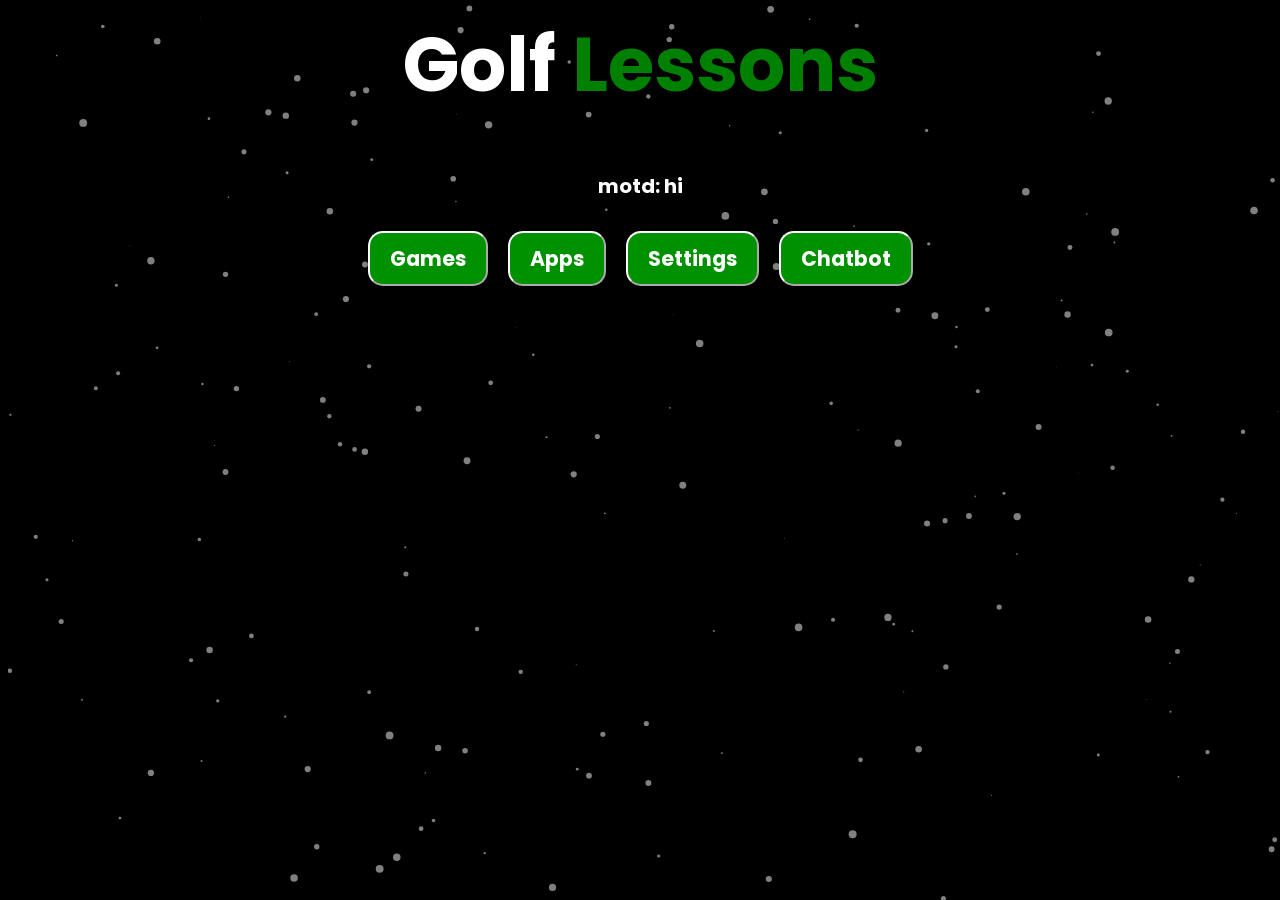
<file: index.html>
<html>
<head>
   <title>Golf lessons</title>
  <meta name="viewport" content="width=device-width, user-scalable=no, minimum-scale=1.0, maximum-scale=1.0">
  <link rel="stylesheet" type="text/css" href="/css/style.css">
  <link href="https://fonts.googleapis.com/css2?family=Poppins:wght@400;500;600;700&display=swap" rel="stylesheet">
  <link rel="icon" href="/assets/images/heading.png" type="image/x-icon">
  <link rel="shortcut icon" href="/assets/images/iconfavicon.png" type="image/x-icon">
  <meta charset="UTF-8">
  <meta name="viewport" content="width=device-width, initial-scale=1.0">
  <script src="/particles.js"></script>
  <script src="/app.js"></script>
</head>
</head>
<body>
<div id="particles-js"></div>
 <h1>Golf  <span style="color: green;">Lessons</span></h1>

 <p>motd: hi</p>
 <main>
  <button role="button" onclick="window.location.href='/games.html'">Games</button>
  <button role="button" onclick="window.location.href='/apps.html'">Apps</button>
  <button role="button" onclick="window.location.href='/settings.html'">Settings</button>
 <button role="button" onclick="window.location.href='/ai.html'">Chatbot</button>
 </main>
</body>
</html>
</file>
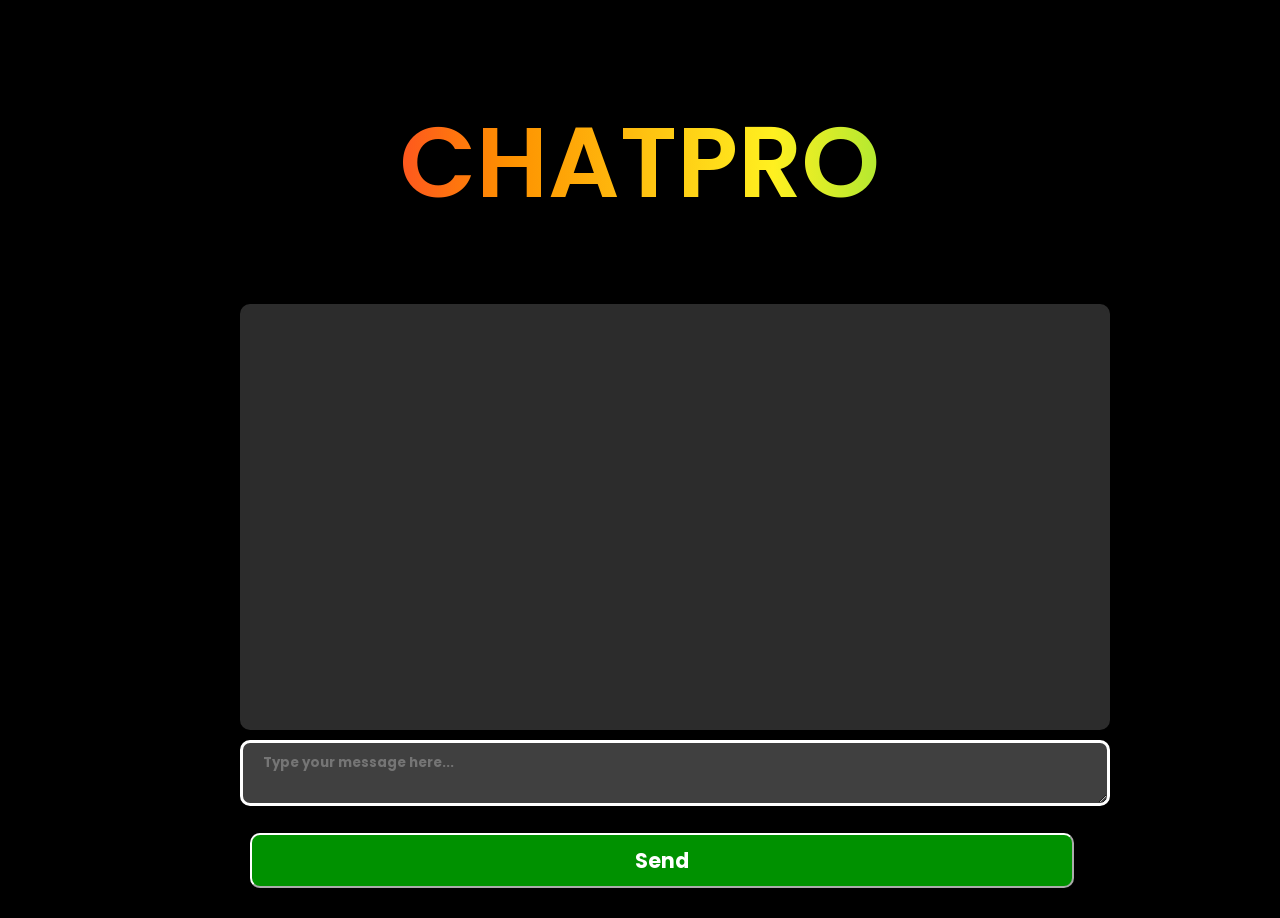
<file: ai/index.html>
<!DOCTYPE html>
<html lang="en">
<head>
  <meta name="viewport" content="width=device-width, user-scalable=no, minimum-scale=1.0, maximum-scale=1.0">
  <link rel="stylesheet" type="text/css" href="/css/style.css">
  <link href="https://fonts.googleapis.com/css2?family=Poppins:wght@400;500;600;700&display=swap" rel="stylesheet">
  <link rel="icon" href="/assets/images/heading.png" type="image/x-icon">
  <link rel="shortcut icon" href="/assets/images/iconfavicon.png" type="image/x-icon">
  <meta charset="UTF-8">
  <meta name="viewport" content="width=device-width, initial-scale=1.0">
  <script src="/particles.js"></script>
  <script src="/app.js"></script>
</head>
    <meta charset="UTF-8">
    <meta name="viewport" content="width=device-width, initial-scale=1.0">
    <title>Golf lessons</title>
    <link rel="stylesheet" href="styles.css">
</head>
<body>
    <h1>ChatPro</h1>
    <div id="chat-container"></div>
    <textarea id="user-input" placeholder="Type your message here..."></textarea>
    <button id="send-button">Send</button>

    <script src="ai.js"></script>
</body>
</html>
</file>
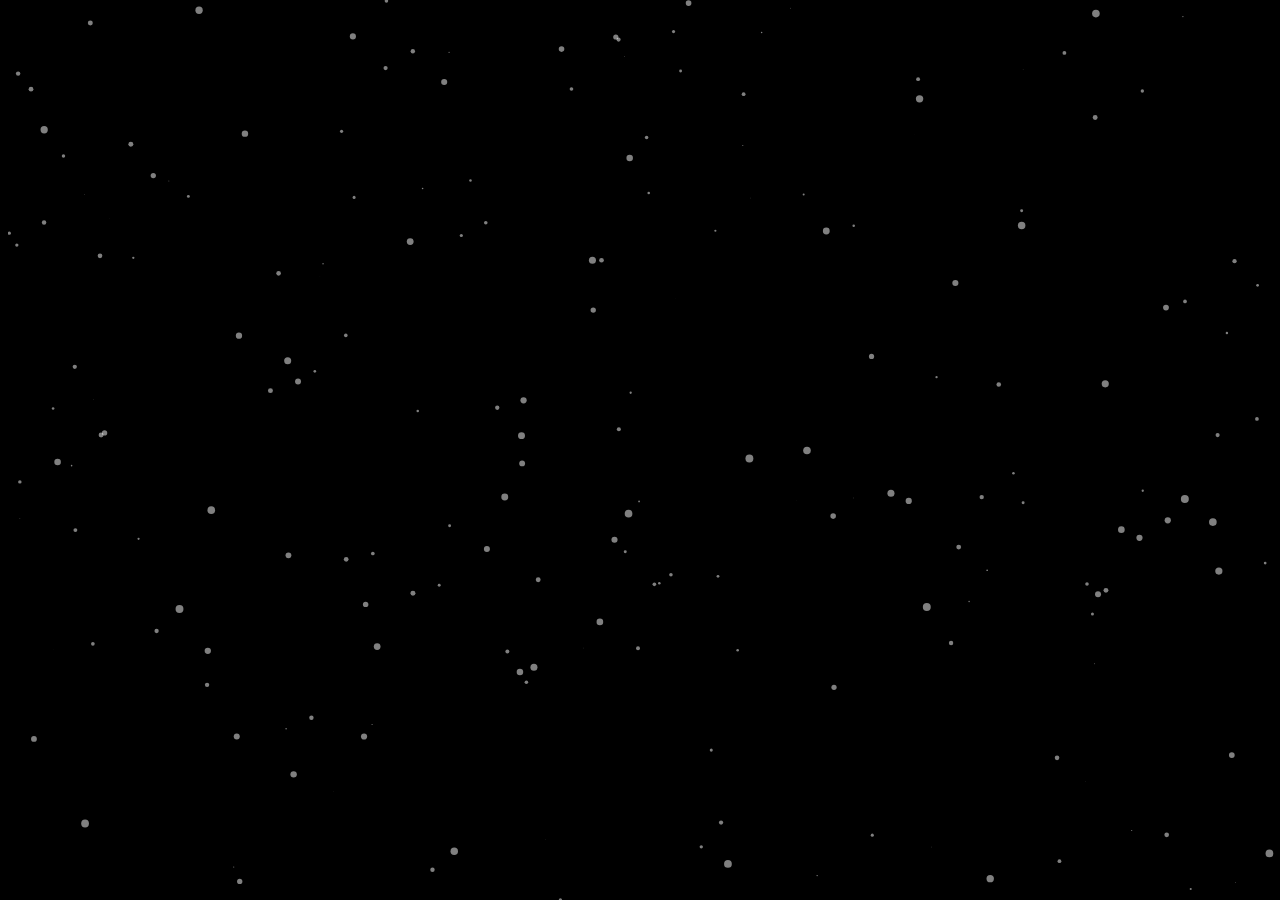
<file: apps.html>
<html></html>
<head>
  <meta name="viewport" content="width=device-width, user-scalable=no, minimum-scale=1.0, maximum-scale=1.0">
  <link rel="stylesheet" type="text/css" href="/css/style.css">
  <link href="https://fonts.googleapis.com/css2?family=Poppins:wght@400;500;600;700&display=swap" rel="stylesheet">
  <link rel="icon" href="/assets/images/heading.png" type="image/x-icon">
  <link rel="shortcut icon" href="/assets/images/iconfavicon.png" type="image/x-icon">
  <meta charset="UTF-8">
  <meta name="viewport" content="width=device-width, initial-scale=1.0">
  <script src="/particles.js"></script>
  <script src="/app.js"></script>
</head>
</head>
<body>
<div id="particles-js"></div>

<title>Golf Lessons</title>
<link rel="icon" href="/assets/images/heading.png" type="image/x-icon">
<link rel="shortcut icon" href="/assets/images/iconfavicon.png" type="image/x-icon">

<meta charset="UTF-8">
<meta name="viewport" content="width=device-width, initial-scale=1.0">
<style>
</file>
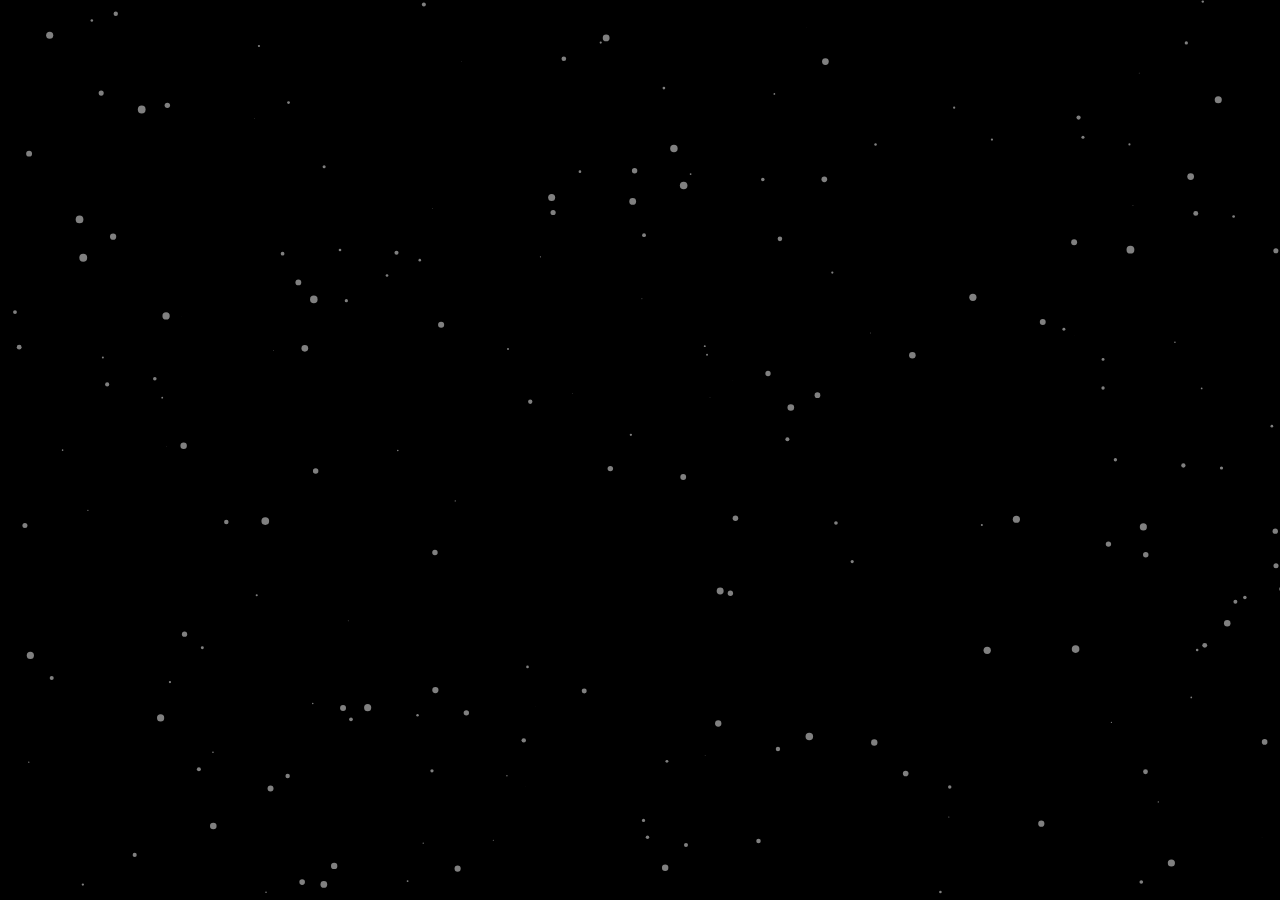
<file: booktabs.html>
<html></html>
<head>
  <meta name="viewport" content="width=device-width, user-scalable=no, minimum-scale=1.0, maximum-scale=1.0">
  <link rel="stylesheet" type="text/css" href="/css/style.css">
  <link href="https://fonts.googleapis.com/css2?family=Poppins:wght@400;500;600;700&display=swap" rel="stylesheet">
  <link rel="icon" href="/assets/images/heading.png" type="image/x-icon">
  <link rel="shortcut icon" href="/assets/images/iconfavicon.png" type="image/x-icon">
  <meta charset="UTF-8">
  <meta name="viewport" content="width=device-width, initial-scale=1.0">
  <script src="/particles.js"></script>
  <script src="/app.js"></script>
</head>
</head>
<body>
<div id="particles-js"></div>
</file>
<file: css/style.css>
*{
    font-family: 'Poppins';
    font-style: normal;
    font-weight: bold;
    color: white;
}

body {
    background-color: black;
    color: white;
}

h1 {
    font-size: 75px;
    text-align: center;
}

h2 {
    font-size: 45px;
    text-align: center;
}

h3 {
    font-size: 25px;
    text-align: center;
}

p {
    font-size: 20px;
    text-align: center;
}

nav{
    background-color: black;
    margin: -19px;
    padding: 2px;
}
nav ul .items{
    display: inline-flex;
    flex-direction: row;
    
}

.items li{
    padding: 20px;
    list-style: none;
    
    color: white;
    font-size: 28px;
}
.searchbar{
    display: inline-flex;
    margin: 0px;
    width: 995px;
    justify-items: right;
    justify-content: right;
    

}
li a{
    text-decoration: none;

}
li a:hover{
    color: red;
}
input{
    border: 2px solid;
    border-radius: 8px;
    padding: 8px 9px;
    color: black;
    
}
ul button{
    padding: 8px 14px;
    border: 2px solid;
    border-radius: 8px;
    color: black;
}

ul button:hover{
    cursor: pointer;
   
}

main {
    justify-content: center;
    align-items: center;
    display: flex;
}

button {
    color: white;
    background-color: rgb(0, 145, 0);
    border-radius: 15px;
    border-color: white;
    padding: 10px 20px;
    font-size: 20.5px;
    transition: all ease-in-out 0.2s;
    margin: 10px;
}

button:hover {
    background-color: rgb(0, 87, 0);
    cursor: pointer;
    transform: scale(1.1);
}

#particles-js {
    width: 100%;
    height: 100%;
    background-position: 50% 50%;
    position: fixed;
    top: 0px;
    z-index: -1;
}

#imgbtn {
    margin-left: 0.5px;
    margin-right: 0.5px;
    width: 200px;
    height: 200px;
    border-radius: 15px;
    border: 5px solid transparent; 
    background-origin: border-box;
    background-clip: padding-box, border-box;
    transition: all 0.2s ease-in-out;
}
  
#imgbtn {
    position: relative;
    display: inline-block;
    margin: 5px;
}
  
#imgbtn:hover {
    transform: scale(1.07);
    border-color: white;
    border-radius: 5px;
}

iframe {
    width: 70vw;
    height: 70vh;
    border: 7.5px solid rgb(173, 173, 173);
}
</file>
<file: ai/styles.css>
body {
    font-family: 'Poppins';
    max-width: 800px;
    margin: 0 auto;
    padding: 20px;
}

#chat-container {
    border: 2px solid #ffffff;
    border-radius: 10px;
    height: 400px;
    overflow-y: auto;
    padding: 10px 20px;
    margin-bottom: 10px;
    border: 3px solid #2c2c2c;
    border-radius: 10px;
    animation: ease-in-out 2s;
    background: #2c2c2c;
    width: 103%;
    z-index: 2;
    font-size: 1.2em;
}

#user-input {
    border: 3px solid #ffffff;
    border-radius: 10px;
    width: 103%;
    padding: 10px 20px;
    margin-bottom: 10px;
    background: #404040;
}

#send-button {
    border-radius: 10px;
    width: 103%;
    padding: 10px 20px;
    margin-bottom: 10px
}

#particles-js {
    width: 100%;
    height: 100%;
    background-position: 50% 50%;
    position: fixed;
    top: 0px;
    z-index: -1;
}
.rainbow-text {
    position: absolute;
    top: 50%;
    left: 50%;
    transform: translate(-50%, -50%);
}

h1 {
    background-size: 200% auto;
    font-size: 100px;
    text-transform: uppercase;
    font-weight: 600;
    background-image: linear-gradient(90deg, #fd004c, #fe9000, #fff020, #3edf4b, #3363ff, #b102b7, #fd004c);
    background-clip: text;
    text-fill-color: transparent;
    -webkit-background-clip: text;
    -webkit-text-fill-color: transparent;
    animation: rainbow 3s linear infinite;
}

@keyframes rainbow {
    to {
        background-position: 200% center;
    }
}
</file>
